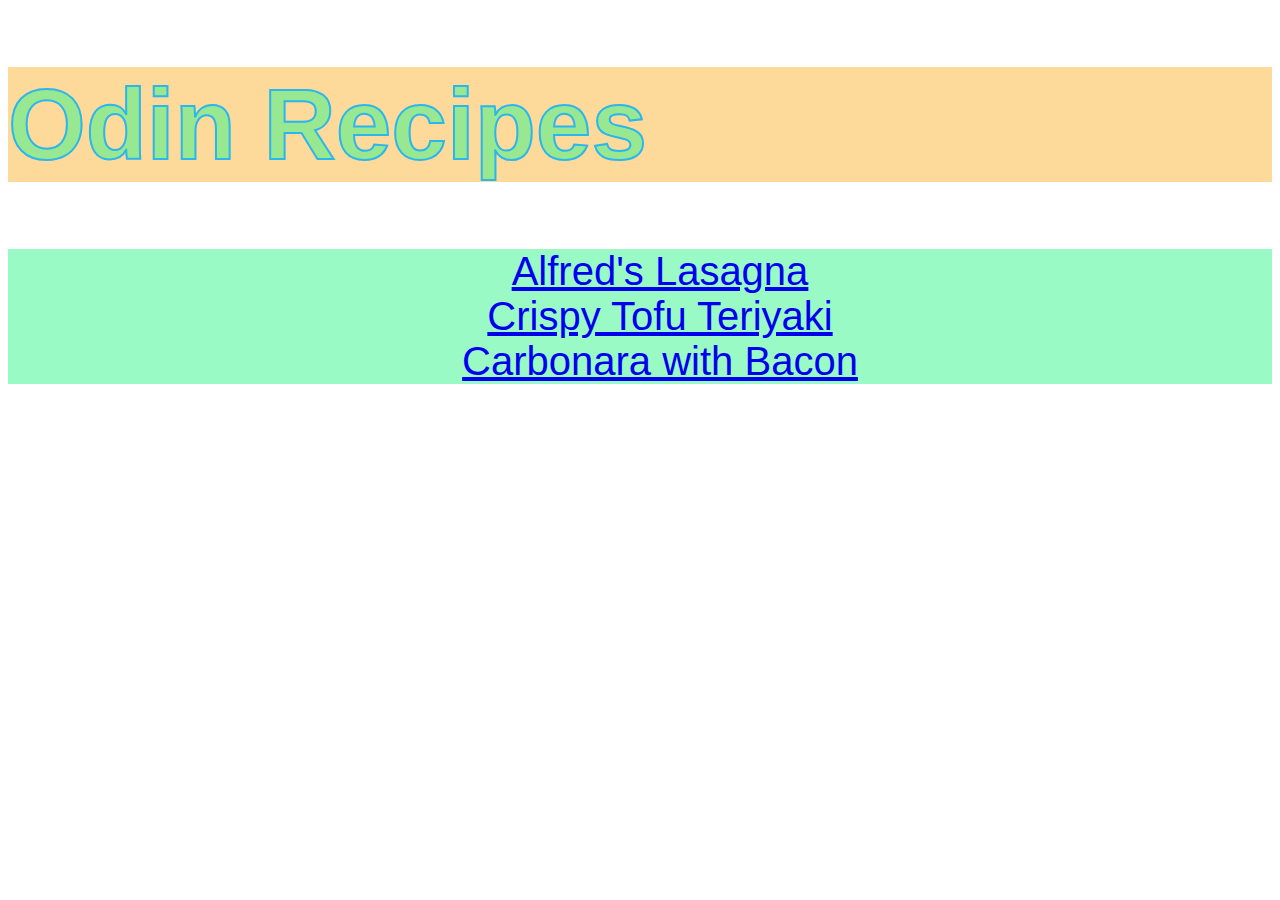
<file: index.html>
<!DOCTYPE html>
<html lang="en">
    <head>
        <meta charset="UTF-8">
        <link rel="stylesheet" href="style.css">
    </head>
    <body>
        <h1>Odin Recipes</h1>
        <div class="recipes">
            <ul id="bullets">
            <li><a href="recipes/lasagna.html">Alfred's Lasagna</a></li>
            <li><a href="recipes/teriyaki-tofu.html">Crispy Tofu Teriyaki</a></li>
            <li><a href="recipes/carbonara-bacon.html">Carbonara with Bacon</a></li>
            </ul>
        </div>
       
    </body>
</html>
</file>
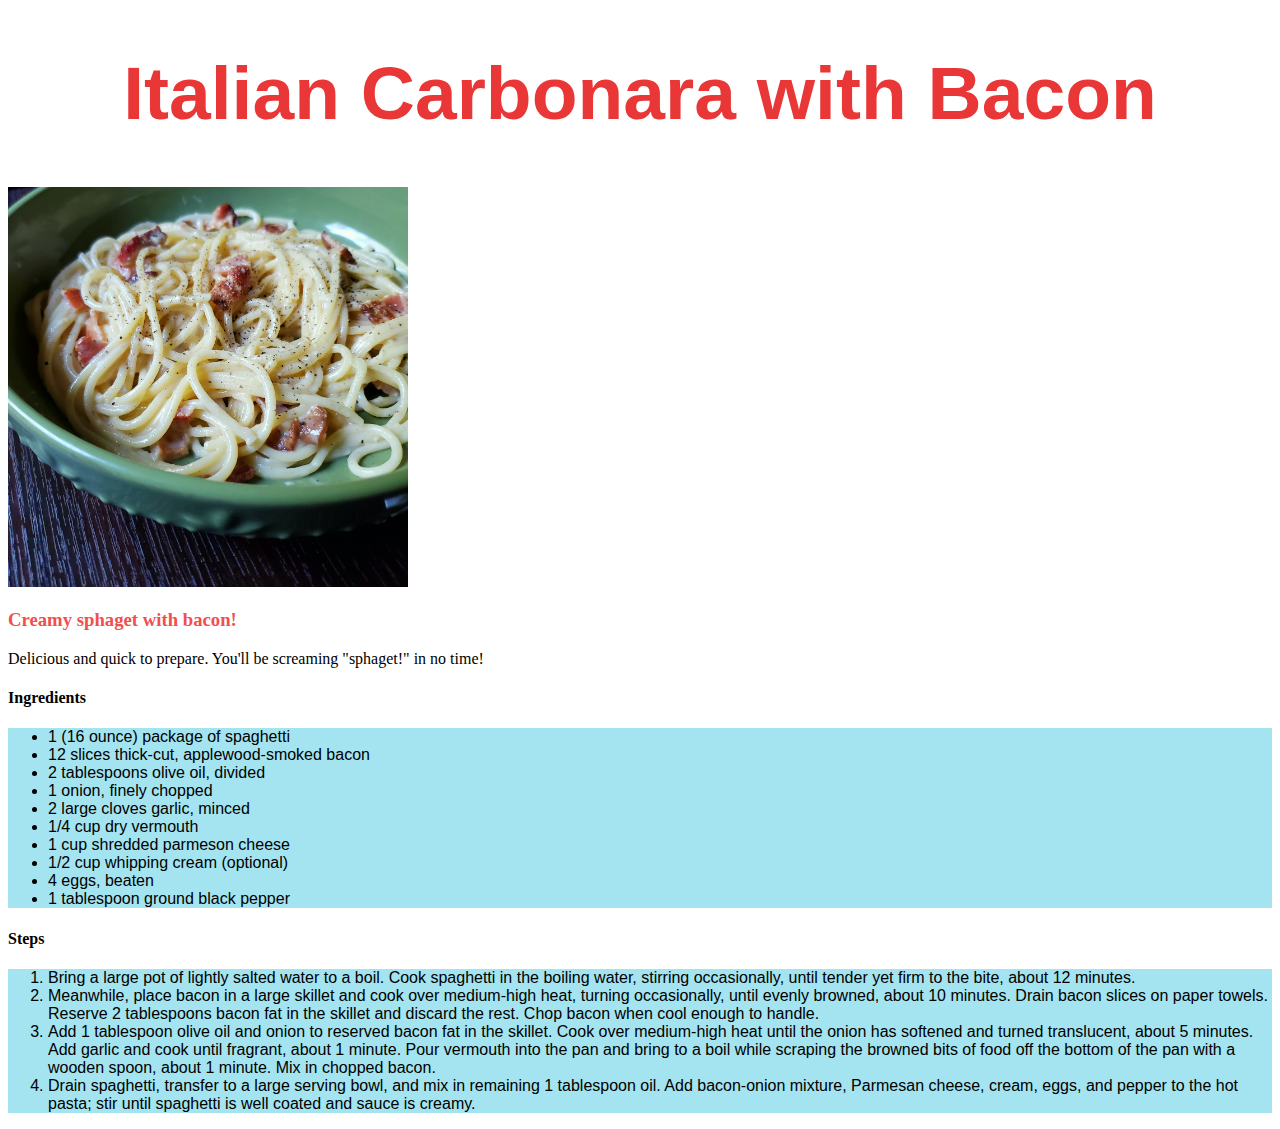
<file: recipes/carbonara-bacon.html>
<!DOCTYPE html>
<html lang="en">
    <head>
        <meta charset="UTF-8">
        <link rel="stylesheet" href="style.css">
    </head>
    <body>
        <h1>Italian Carbonara with Bacon</h1>
        <img src="../img/carbonara.jpeg" alt="sphaget!">
        <h3>Creamy sphaget with bacon!</h3>
        <p>Delicious and quick to prepare. You'll be screaming "sphaget!" in no time!</p>
        <h4>Ingredients</h4>
        <ul class="lists">
            <li>1 (16 ounce) package of spaghetti</li>
            <li>12 slices thick-cut, applewood-smoked bacon</li>
            <li>2 tablespoons olive oil, divided</li>
            <li>1 onion, finely chopped</li>
            <li>2 large cloves garlic, minced</li>
            <li>1/4 cup dry vermouth</li>
            <li>1 cup shredded parmeson cheese</li>
            <li>1/2 cup whipping cream (optional)</li>
            <li>4 eggs, beaten</li>
            <li>1 tablespoon ground black pepper</li>
        </ul>
        <h4>Steps</h4>
        <ol class="lists">
            <li>Bring a large pot of lightly salted water to a boil. Cook spaghetti in the boiling water, stirring occasionally, until tender yet firm to the bite, about 12 minutes.</li>
            <li>Meanwhile, place bacon in a large skillet and cook over medium-high heat, turning occasionally, until evenly browned, about 10 minutes. Drain bacon slices on paper towels. Reserve 2 tablespoons bacon fat in the skillet and discard the rest. Chop bacon when cool enough to handle.</li>
            <li>Add 1 tablespoon olive oil and onion to reserved bacon fat in the skillet. Cook over medium-high heat until the onion has softened and turned translucent, about 5 minutes. Add garlic and cook until fragrant, about 1 minute. Pour vermouth into the pan and bring to a boil while scraping the browned bits of food off the bottom of the pan with a wooden spoon, about 1 minute. Mix in chopped bacon.</li>
            <li>Drain spaghetti, transfer to a large serving bowl, and mix in remaining 1 tablespoon oil. Add bacon-onion mixture, Parmesan cheese, cream, eggs, and pepper to the hot pasta; stir until spaghetti is well coated and sauce is creamy.</li>
        </ol>

    </body>
</html>
</file>
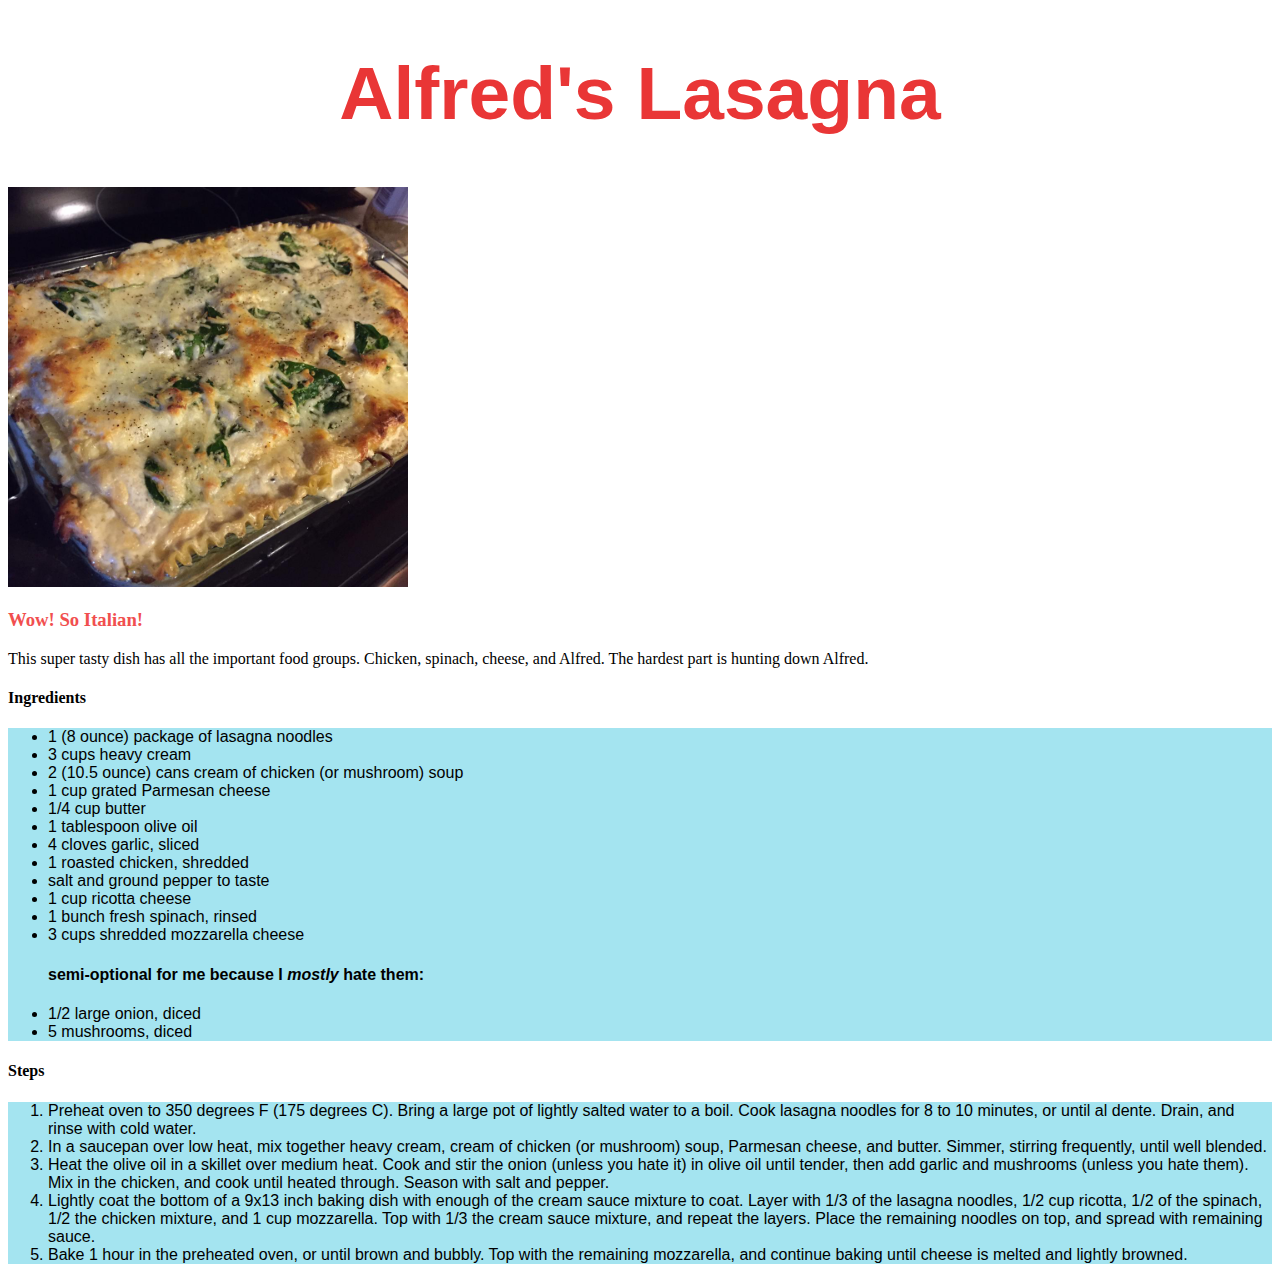
<file: recipes/lasagna.html>
<!DOCTYPE html>
<html lang="en">
    <head>
        <meta charset="UTF-8">
        <link rel="stylesheet" href="style.css">
    </head>
    <body>
        <h1>Alfred's Lasagna</h1>
        <img src="../img/lasagna.jpeg">
        <h3>Wow! So Italian!</h3>
        <p>This super tasty dish has all the important food groups. Chicken, spinach, cheese, and Alfred. The hardest part is hunting down Alfred.</p>
        
        <h4>Ingredients</h4>
        <ul class="lists">
            <li>1 (8 ounce) package of lasagna noodles</li>
            <li>3 cups heavy cream</li>
            <li>2 (10.5 ounce) cans cream of chicken (or mushroom) soup</li>            
            <li>1 cup grated Parmesan cheese</li>
            <li>1/4 cup butter</li>
            <li>1 tablespoon olive oil</li>
            <li>4 cloves garlic, sliced</li>
            <li>1 roasted chicken, shredded</li>
            <li>salt and ground pepper to taste</li>
            <li>1 cup ricotta cheese</li>
            <li>1 bunch fresh spinach, rinsed</li>
            <li>3 cups shredded mozzarella cheese</li>
            <h4>semi-optional for me because I <em>mostly</em> hate them:</h4>
            <li>1/2 large onion, diced</li>
            <li>5 mushrooms, diced</li>                       
        </ul>
        <h4>Steps</h4>
        <ol class="lists">
            <li>Preheat oven to 350 degrees F (175 degrees C). Bring a large pot of lightly salted water to a boil. Cook lasagna noodles for 8 to 10 minutes, or until al dente. Drain, and rinse with cold water.</li>
            <li>In a saucepan over low heat, mix together heavy cream, cream of chicken (or mushroom) soup, Parmesan cheese, and butter. Simmer, stirring frequently, until well blended.</li>
            <li>Heat the olive oil in a skillet over medium heat. Cook and stir the onion (unless you hate it) in olive oil until tender, then add garlic and mushrooms (unless you hate them). Mix in the chicken, and cook until heated through. Season with salt and pepper.</li>
            <li>Lightly coat the bottom of a 9x13 inch baking dish with enough of the cream sauce mixture to coat. Layer with 1/3 of the lasagna noodles, 1/2 cup ricotta, 1/2 of the spinach, 1/2 the chicken mixture, and 1 cup mozzarella. Top with 1/3 the cream sauce mixture, and repeat the layers. Place the remaining noodles on top, and spread with remaining sauce.</li>
            <li>Bake 1 hour in the preheated oven, or until brown and bubbly. Top with the remaining mozzarella, and continue baking until cheese is melted and lightly browned.</li>
        </ol>
    </body>
</html>
</file>
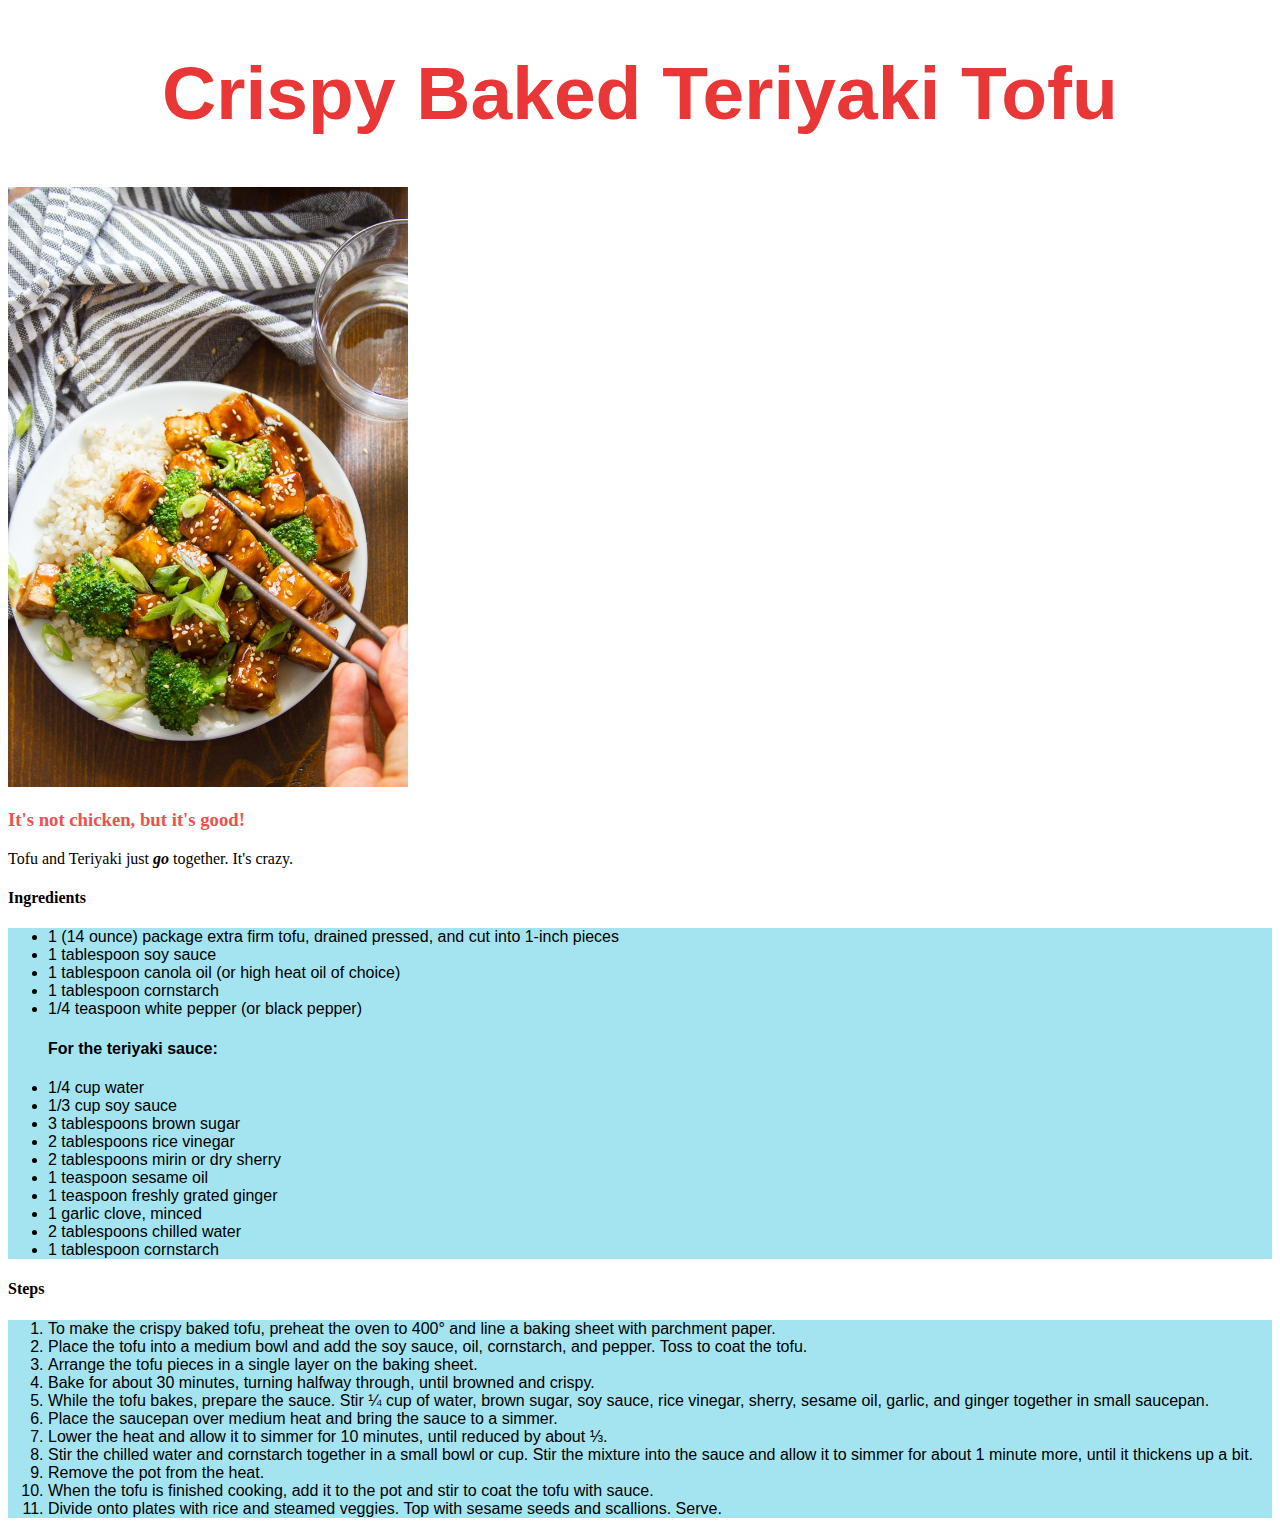
<file: recipes/teriyaki-tofu.html>
<!DOCTYPE html>
<html lang="en">
    <head>
        <meta charset="UTF-8">
        <link rel="stylesheet" href="style.css">
    </head>
    <body>
        <h1>Crispy Baked Teriyaki Tofu</h1>
        <img src="../img/teri-tofu.jpg">
        <h3>It's not chicken, but it's good!</h3>
        <p>Tofu and Teriyaki just <strong><em>go</em></strong> together. It's crazy.</p>
        <h4>Ingredients</h4>
        <ul class="lists">
            <li>1 (14 ounce) package extra firm tofu, drained pressed, and cut into 1-inch pieces</li>
            <li>1 tablespoon soy sauce</li>
            <li>1 tablespoon canola oil (or high heat oil of choice)</li>
            <li>1 tablespoon cornstarch</li>
            <li>1/4 teaspoon white pepper (or black pepper)</li>
            <h4>For the teriyaki sauce:</h4>
            <li>1/4 cup water</li>
            <li>1/3 cup soy sauce</li>
            <li>3 tablespoons brown sugar</li>
            <li>2 tablespoons rice vinegar</li>
            <li>2 tablespoons mirin or dry sherry</li>
            <li>1 teaspoon sesame oil</li>
            <li>1 teaspoon freshly grated ginger</li>
            <li>1 garlic clove, minced</li>
            <li>2 tablespoons chilled water</li>
            <li>1 tablespoon cornstarch</li>
        </ul>
        <h4>Steps</h4>
        <ol class="lists">
            <li>To make the crispy baked tofu, preheat the oven to 400° and line a baking sheet with parchment paper.</li>
            <li>Place the tofu into a medium bowl and add the soy sauce, oil, cornstarch, and pepper. Toss to coat the tofu.</li>
            <li>Arrange the tofu pieces in a single layer on the baking sheet.</li>
            <li>Bake for about 30 minutes, turning halfway through, until browned and crispy.</li>
            <li>While the tofu bakes, prepare the sauce. Stir ¼ cup of water, brown sugar, soy sauce, rice vinegar, sherry, sesame oil, garlic, and ginger together in small saucepan.</li>
            <li>Place the saucepan over medium heat and bring the sauce to a simmer.</li>
            <li>Lower the heat and allow it to simmer for 10 minutes, until reduced by about ⅓.</li>
            <li>Stir the chilled water and cornstarch together in a small bowl or cup. Stir the mixture into the sauce and allow it to simmer for about 1 minute more, until it thickens up a bit.</li>
            <li>Remove the pot from the heat.</li>
            <li>When the tofu is finished cooking, add it to the pot and stir to coat the tofu with sauce.</li>
            <li>Divide onto plates with rice and steamed veggies. Top with sesame seeds and scallions. Serve.</li>
        </ol>
    </body>
</html>
</file>
<file: style.css>
.recipes {    
    font-family: Arial, Helvetica, sans-serif;
    font-size: 40px;
    background-color: rgba(52, 245, 139, 0.5);
    text-align: center;
}

#bullets{
    list-style-type: none;
}

h1 {
    font-size: 100px;
    font-family: sans-serif;
    background-color: rgb(253, 218, 153);
    color: rgba(52, 245, 139, 0.5);
    -webkit-text-stroke-width: 2px;
    -webkit-text-stroke-color: rgb(42, 182, 238);
}
</file>
<file: recipes/style.css>
img {
    height: auto;
    width: 400px;    
}

h1 {
    font-family: sans-serif;
    font-size: 75px;
    color: rgb(233, 54, 54);
    text-align: center;
}

h3 {
    color: rgb(241, 79, 79);
}

.lists {
    background-color: rgb(164, 228, 240);
    font-family: Arial, Helvetica, sans-serif;
}
</file>
